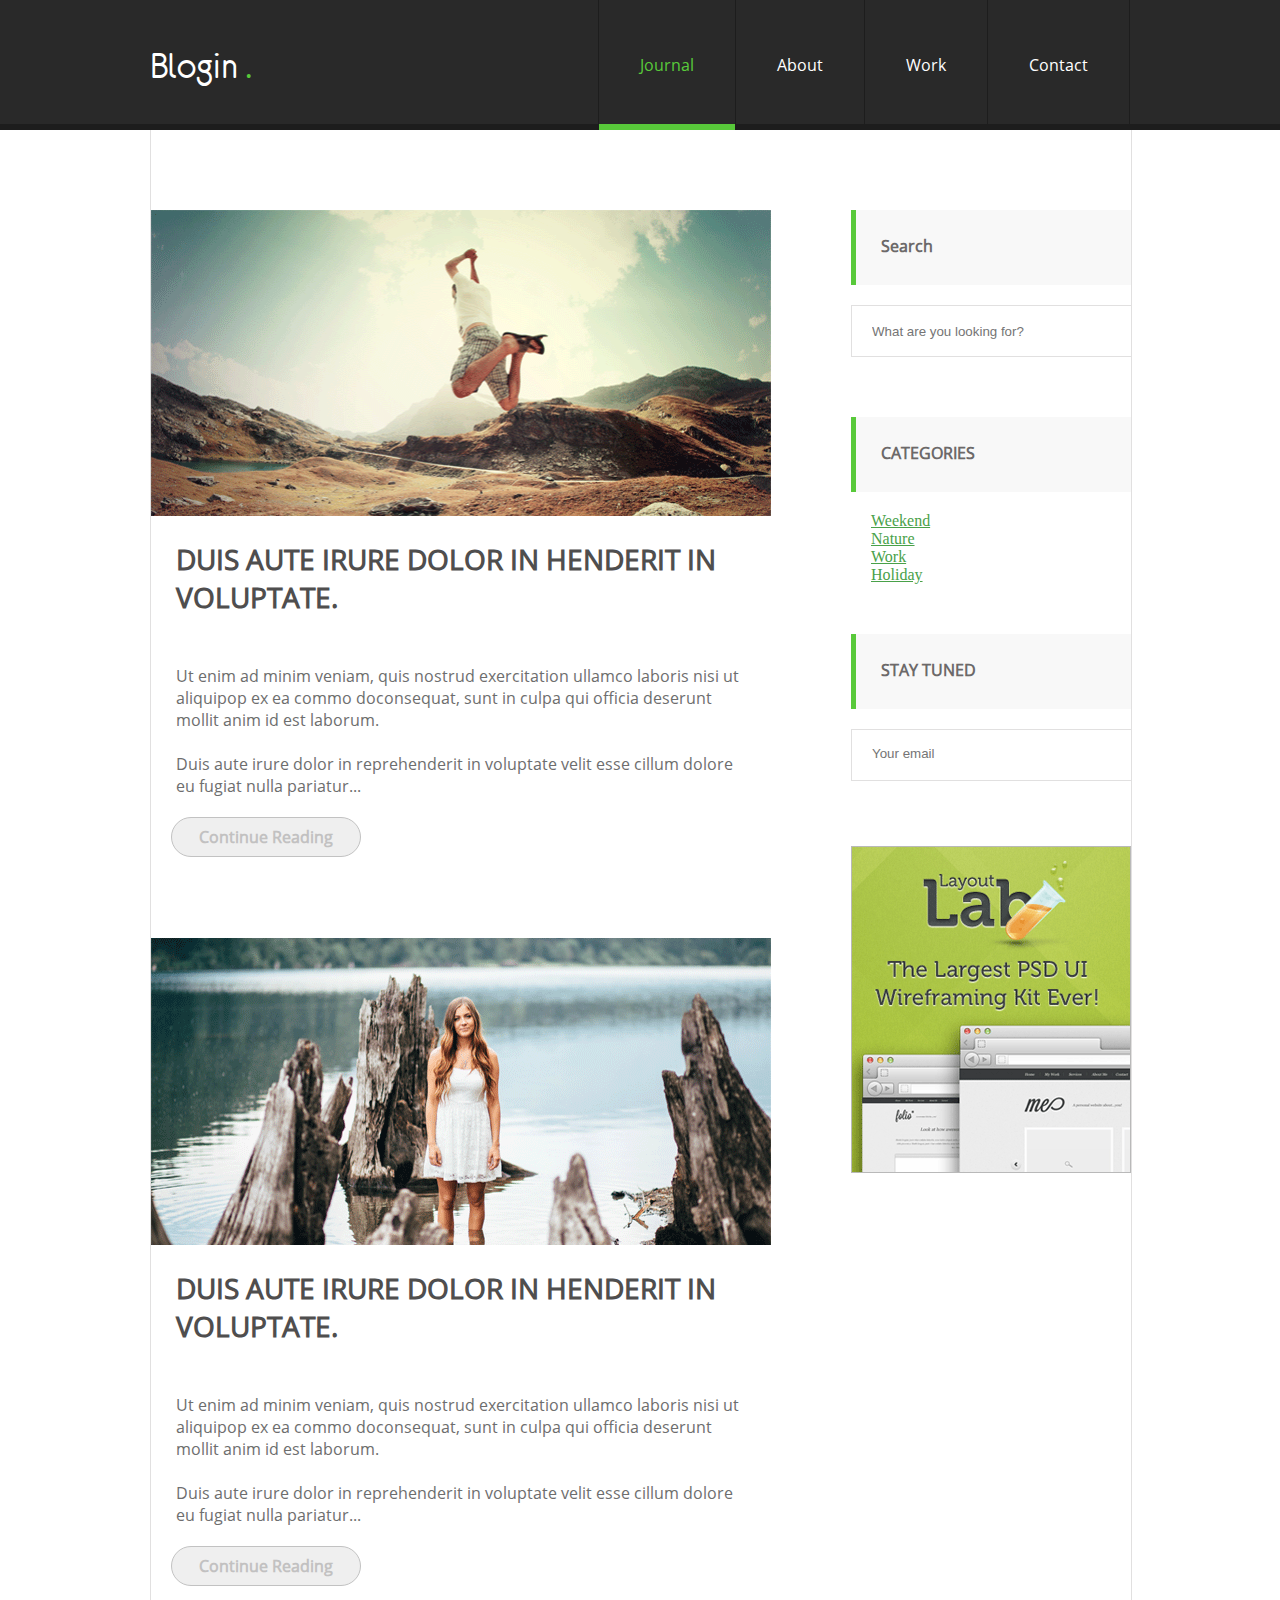
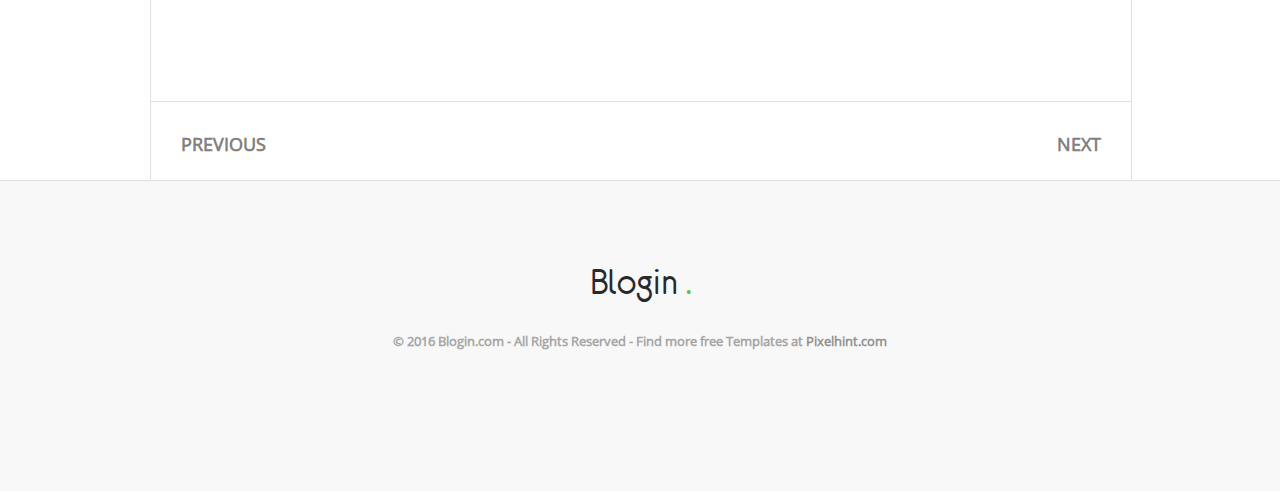
<file: index.html>
<!DOCTYPE html>
<html lang="en">
<head>
    <meta charset="UTF-8">
    <meta http-equiv="X-UA-Compatible" content="IE=edge">
    <meta name="viewport" content="width=device-width, initial-scale=1.0">
    <title>Document</title>
    <link rel="stylesheet" href="https://use.fontawesome.com/releases/v5.15.2/css/all.css" integrity="sha384-vSIIfh2YWi9wW0r9iZe7RJPrKwp6bG+s9QZMoITbCckVJqGCCRhc+ccxNcdpHuYu" crossorigin="anonymous">
    <link rel="stylesheet" href="style.css">
</head>
<body>
    <header>
        <div class="container">
            <nav>
                <div class="logo">
                    <a href="#"> Blogin <span>.</span></a>
                </div>
                <div class="menu">
                    <ul>
                        <li class="active">
                            <a href="#" >Journal</a>
                        </li>
                        <li>
                            <a href="#">About</a>
                        </li>
                        <li>
                            <a href="#">Work</a>
                        </li>
                        <li>
                            <a href="#">Contact</a>
                        </li>
                    </ul>
                </div>
            </nav>
        </div>

    </header>

    <main>
        <div class="container">
            <div class="main">
                <div class="post_1">
                    <img src="./images/post_picture.png" alt="photo" class="picture_1">
                    <p class="title_post_1">
                        DUIS AUTE IRURE DOLOR IN HENDERIT IN VOLUPTATE.
                    </p>
                    <p class="text_post_1">
                        Ut enim ad minim veniam, quis nostrud exercitation ullamco laboris nisi ut <br>
                         aliquipop ex ea commo doconsequat, sunt in culpa qui officia deserunt <br>
                          mollit anim id est laborum. <br><br>
                          Duis aute irure dolor in reprehenderit in voluptate velit esse cillum dolore <br>
                           eu fugiat nulla pariatur...
                    </p>
                    <button class="button_post_1"><a href="#">Continue Reading</a></button>
                </div>
                <div class="side_bar">
                   <div class="search"> Search</div>
                    <form>
                        <input type="text" placeholder="What are you looking for?" class="search_input" id="search_id">
                    </form>
                    <div class="category">CATEGORIES</div>
                    <ul class="category_list">
                        <li><a href="#"> Weekend</a></li>
                        <li><a href="#">Nature</a></li>
                        <li><a href="#">Work</a></li>
                        <li><a href="#">Holiday</a></li>
                    </ul>
                    <div class="stay">STAY TUNED</div>
                    <form class="form">
                       <div  class="stay_input"> <input type="email" placeholder="Your email " id="stay_id" ></div>
                       <i class="far fa-arrow-alt-circle-right icon"></i>
                    </form>
                    <img src="./images/lab.png" alt="photo" class="lab">

                </div>
                
                    <div class="post_2">
                        <img src="./images/post_picture_2.png" alt="photo" class="picture_1">
                        <p class="title_post_1">
                            DUIS AUTE IRURE DOLOR IN HENDERIT IN VOLUPTATE.
                        </p>
                        <p class="text_post_1">
                            Ut enim ad minim veniam, quis nostrud exercitation ullamco laboris nisi ut <br>
                             aliquipop ex ea commo doconsequat, sunt in culpa qui officia deserunt <br>
                              mollit anim id est laborum. <br><br>
                              Duis aute irure dolor in reprehenderit in voluptate velit esse cillum dolore <br>
                               eu fugiat nulla pariatur...
                        </p>
                        <button class="button_post_1"><a href="#">Continue Reading</a></button>
                    </div>

                    <div class="pages">
                        <a href="#" class="previus"><i class="fas fa-long-arrow-alt-left"></i> PREVIOUS</a>
                        <a href="#" class="next"> NEXT <i class="fas fa-long-arrow-alt-right"></i></a>
                    </div>
            </div>

        </div>
        
    </main>

    <footer>
        <p class="brend"><a href="#"> Blogin <span class="common">.</span></a></p>
        <p class="info">© 2016 Blogin.com  -  All Rights Reserved  -  Find more free Templates at <span class="site"><a href="#"> Pixelhint.com</a></span></p>
    </footer>
</body>
</html>
</file>
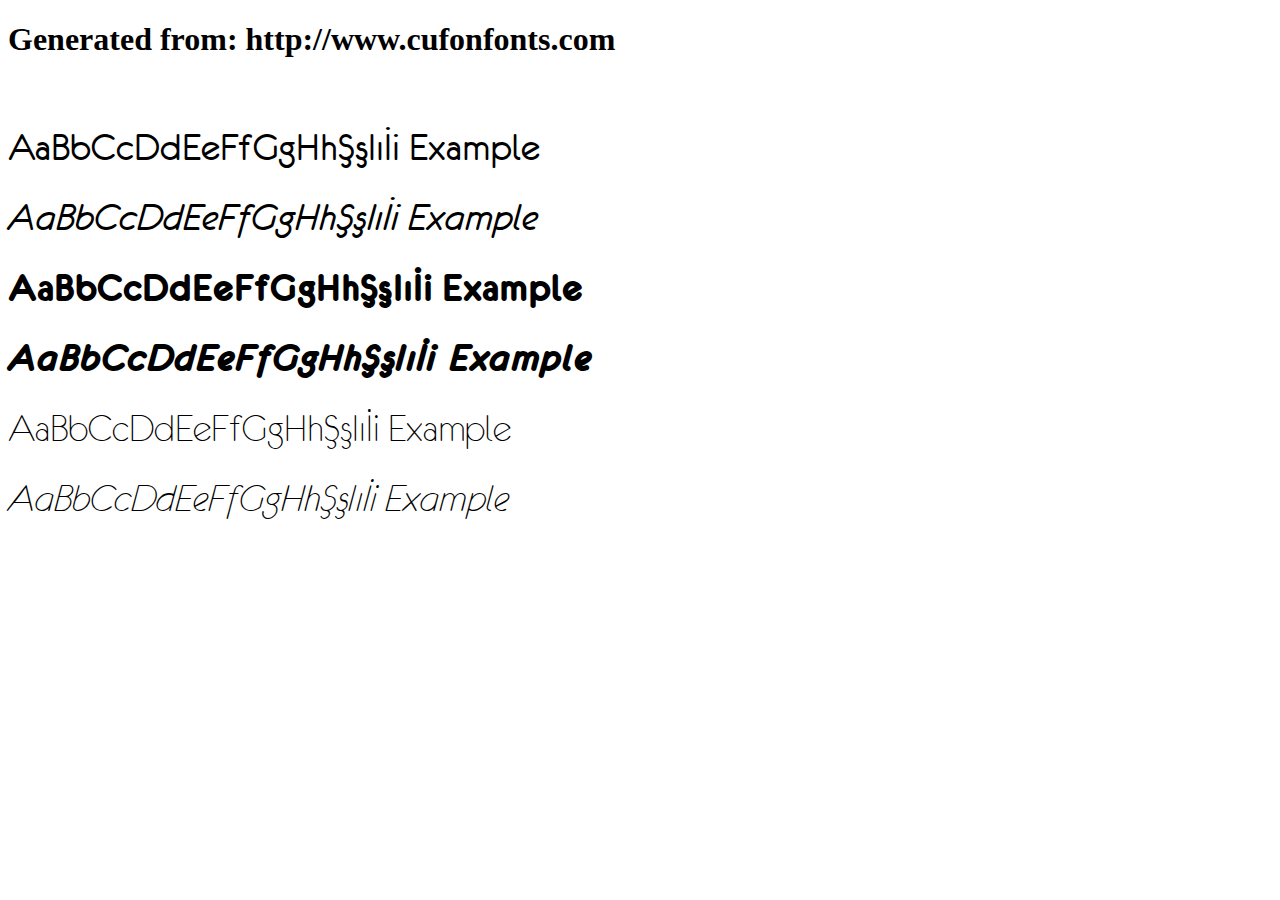
<file: fonts/example.html>
<!DOCTYPE html>
<html xmlns="http://www.w3.org/1999/xhtml">
<head>
    <meta http-equiv="Content-Type" content="text/html; charset=utf-8"/>
    <link rel="stylesheet" type="text/css"
          href="style.css"/>
</head>

<body>

<h1>Generated from: http://www.cufonfonts.com</h1><br/>
<h1 style="font-family:'eurofurence  regular';font-weight:normal;font-size:42px">AaBbCcDdEeFfGgHhŞşIıİi Example</h1>
<h1 style="font-family:'eurofurence  italic';font-weight:normal;font-size:42px">AaBbCcDdEeFfGgHhŞşIıİi Example</h1>
<h1 style="font-family:'eurofurence  bold';font-weight:normal;font-size:42px">AaBbCcDdEeFfGgHhŞşIıİi Example</h1>
<h1 style="font-family:'eurofurence  bolditalic';font-weight:normal;font-size:42px">AaBbCcDdEeFfGgHhŞşIıİi Example</h1>
<h1 style="font-family:'eurofurence light';font-weight:normal;font-size:42px">AaBbCcDdEeFfGgHhŞşIıİi Example</h1>
<h1 style="font-family:'eurofurence light  italic';font-weight:normal;font-size:42px">AaBbCcDdEeFfGgHhŞşIıİi Example</h1>


</body>
</html>
</file>
<file: style.css>
@import './css/header.css';
@import './css/main.css';
@import './css/footer.css';
@import './fonts/style.css';
*{
    margin:0;
    padding:0;
}

body{
    height: 2000px;;
}
.container{
    width:980px;
    margin: 0 auto;
    height:1650px;
    
}
</file>
<file: fonts/style.css>
/* #### Generated By: http://www.cufonfonts.com #### */

    @font-face {
    font-family: 'eurofurence  regular';
    font-style: normal;
    font-weight: normal;
    src: local('eurofurence  regular'), url('eurof55.woff') format('woff');
    }
    

    @font-face {
    font-family: 'eurofurence  italic';
    font-style: normal;
    font-weight: normal;
    src: local('eurofurence  italic'), url('eurof56.woff') format('woff');
    }
    

    @font-face {
    font-family: 'eurofurence  bold';
    font-style: normal;
    font-weight: normal;
    src: local('eurofurence  bold'), url('eurof75.woff') format('woff');
    }
    

    @font-face {
    font-family: 'eurofurence  bolditalic';
    font-style: normal;
    font-weight: normal;
    src: local('eurofurence  bolditalic'), url('eurof76.woff') format('woff');
    }
    

    @font-face {
    font-family: 'eurofurence light';
    font-style: normal;
    font-weight: normal;
    src: local('eurofurence light'), url('eurof35.woff') format('woff');
    }
    

    @font-face {
    font-family: 'eurofurence light  italic';
    font-style: normal;
    font-weight: normal;
    src: local('eurofurence light  italic'), url('eurof36.woff') format('woff');
    }


/* #### Generated By: http://www.cufonfonts.com #### */

    @font-face {
    font-family: 'Open Sans Regular';
    font-style: normal;
    font-weight: normal;
    src: local('Open Sans Regular'), url('OpenSans-Regular.woff') format('woff');
    }
    

    @font-face {
    font-family: 'Open Sans';
    font-style: normal;
    font-weight: normal;
    src: local('Open Sans'), url('OpenSans-Regular.woff') format('woff');
    }
    

    @font-face {
    font-family: 'Open Sans Italic';
    font-style: normal;
    font-weight: normal;
    src: local('Open Sans Italic'), url('OpenSans-Italic.woff') format('woff');
    }
    

    @font-face {
    font-family: 'Open Sans Light';
    font-style: normal;
    font-weight: normal;
    src: local('Open Sans Light'), url('OpenSans-Light.woff') format('woff');
    }
    

    @font-face {
    font-family: 'Open Sans Light Italic';
    font-style: normal;
    font-weight: normal;
    src: local('Open Sans Light Italic'), url('OpenSans-LightItalic.woff') format('woff');
    }
    

    @font-face {
    font-family: 'Open Sans SemiBold';
    font-style: normal;
    font-weight: normal;
    src: local('Open Sans SemiBold'), url('OpenSans-SemiBold.woff') format('woff');
    }
    

    @font-face {
    font-family: 'Open Sans SemiBold Italic';
    font-style: normal;
    font-weight: normal;
    src: local('Open Sans SemiBold Italic'), url('OpenSans-SemiBoldItalic.woff') format('woff');
    }
    

    @font-face {
    font-family: 'Open Sans Bold';
    font-style: normal;
    font-weight: normal;
    src: local('Open Sans Bold'), url('OpenSans-Bold.woff') format('woff');
    }
    

    @font-face {
    font-family: 'Open Sans Bold Italic';
    font-style: normal;
    font-weight: normal;
    src: local('Open Sans Bold Italic'), url('OpenSans-BoldItalic.woff') format('woff');
    }
    

    @font-face {
    font-family: 'Open Sans ExtraBold';
    font-style: normal;
    font-weight: normal;
    src: local('Open Sans ExtraBold'), url('OpenSans-ExtraBold.woff') format('woff');
    }
    

    @font-face {
    font-family: 'Open Sans ExtraBold Italic';
    font-style: normal;
    font-weight: normal;
    src: local('Open Sans ExtraBold Italic'), url('OpenSans-ExtraBoldItalic.woff') format('woff');
    }
    

    @font-face {
    font-family: 'Open Sans Light Regular';
    font-style: normal;
    font-weight: normal;
    src: local('Open Sans Light Regular'), url('OpenSans-Light-webfont.woff') format('woff');
    }
    

    @font-face {
    font-family: 'Open Sans Condensed Bold';
    font-style: normal;
    font-weight: normal;
    src: local('Open Sans Condensed Bold'), url('OpenSans-CondBold.woff') format('woff');
    }
</file>
